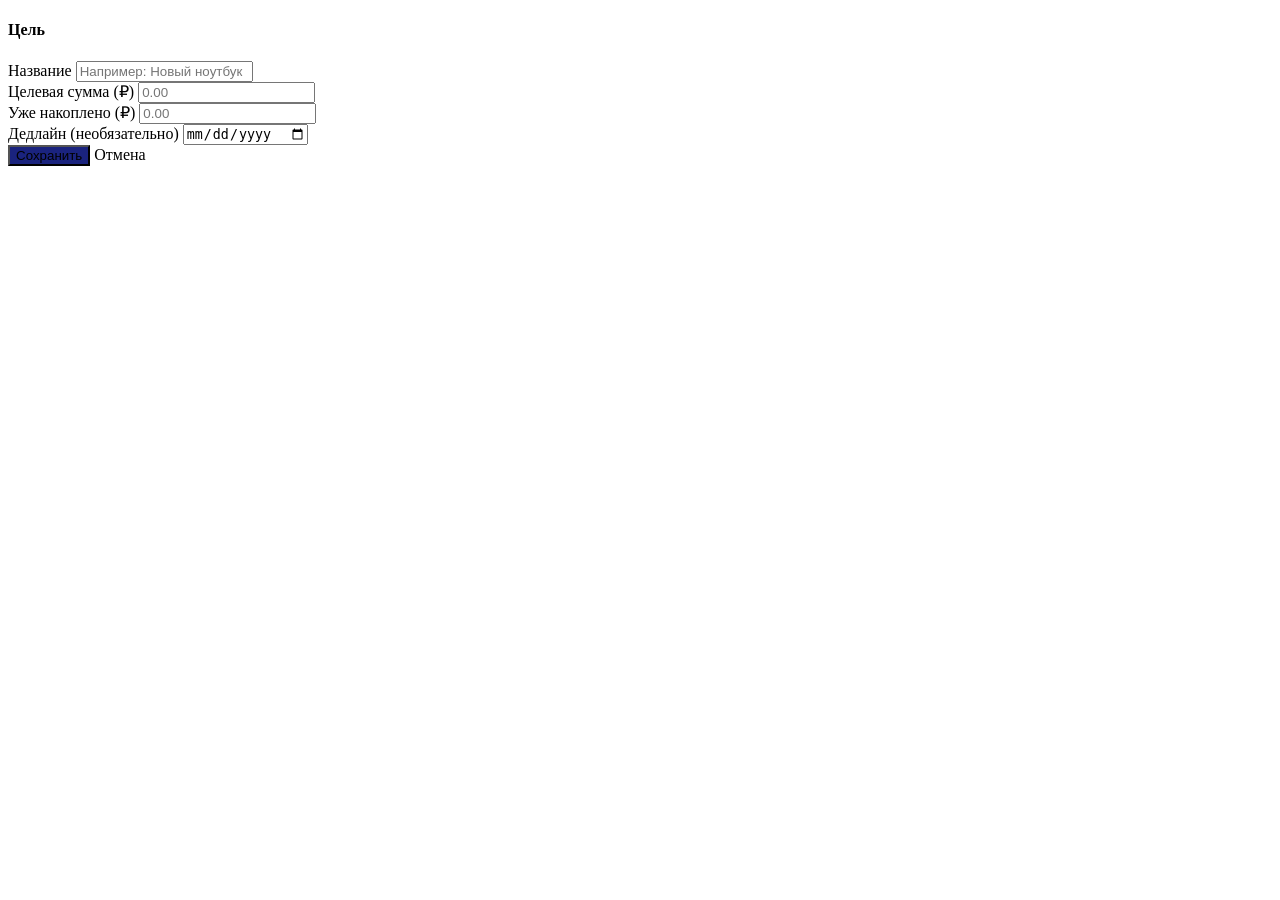
<file: src/main/resources/templates/goals/form.html>
<!DOCTYPE html>
<html xmlns:th="http://www.thymeleaf.org" th:replace="~{fragments/layout :: layout(~{::main})}">
<body>
<main>
    <div class="card border-0 shadow-sm p-4 bg-white rounded-4 mx-auto" style="max-width: 500px;">
        <h4 class="fw-bold text-dark mb-4"
            th:text="${goal.id == null} ? 'Новая цель' : 'Редактирование цели'">Цель</h4>

        <form th:action="@{/goals/save}" method="post">
            <input type="hidden" th:name="${_csrf.parameterName}" th:value="${_csrf.token}"/>
            <input type="hidden" name="id" th:value="${goal.id}"/>

            <div class="mb-3">
                <label class="form-label small text-muted fw-bold">Название</label>
                <input type="text" name="title" th:value="${goal.title}"
                       class="form-control rounded-3" required placeholder="Например: Новый ноутбук">
            </div>

            <div class="mb-3">
                <label class="form-label small text-muted fw-bold">Целевая сумма (₽)</label>
                <input type="number" step="0.01" name="targetAmount" th:value="${goal.targetAmount}"
                       class="form-control rounded-3" required placeholder="0.00">
            </div>

            <div class="mb-3">
                <label class="form-label small text-muted fw-bold">Уже накоплено (₽)</label>
                <input type="number" step="0.01" name="currentAmount" th:value="${goal.currentAmount}"
                       class="form-control rounded-3" placeholder="0.00">
            </div>

            <div class="mb-4">
                <label class="form-label small text-muted fw-bold">Дедлайн (необязательно)</label>
                <input type="date" name="deadline" th:value="${goal.deadline}"
                       class="form-control rounded-3">
            </div>

            <div class="d-flex gap-2">
                <button type="submit" class="btn text-white px-4 rounded-3" style="background-color: #1a237e;">Сохранить</button>
                <a th:href="@{/goals}" class="btn btn-light px-4 rounded-3">Отмена</a>
            </div>
        </form>
    </div>
</main>
</body>
</html>
</file>
